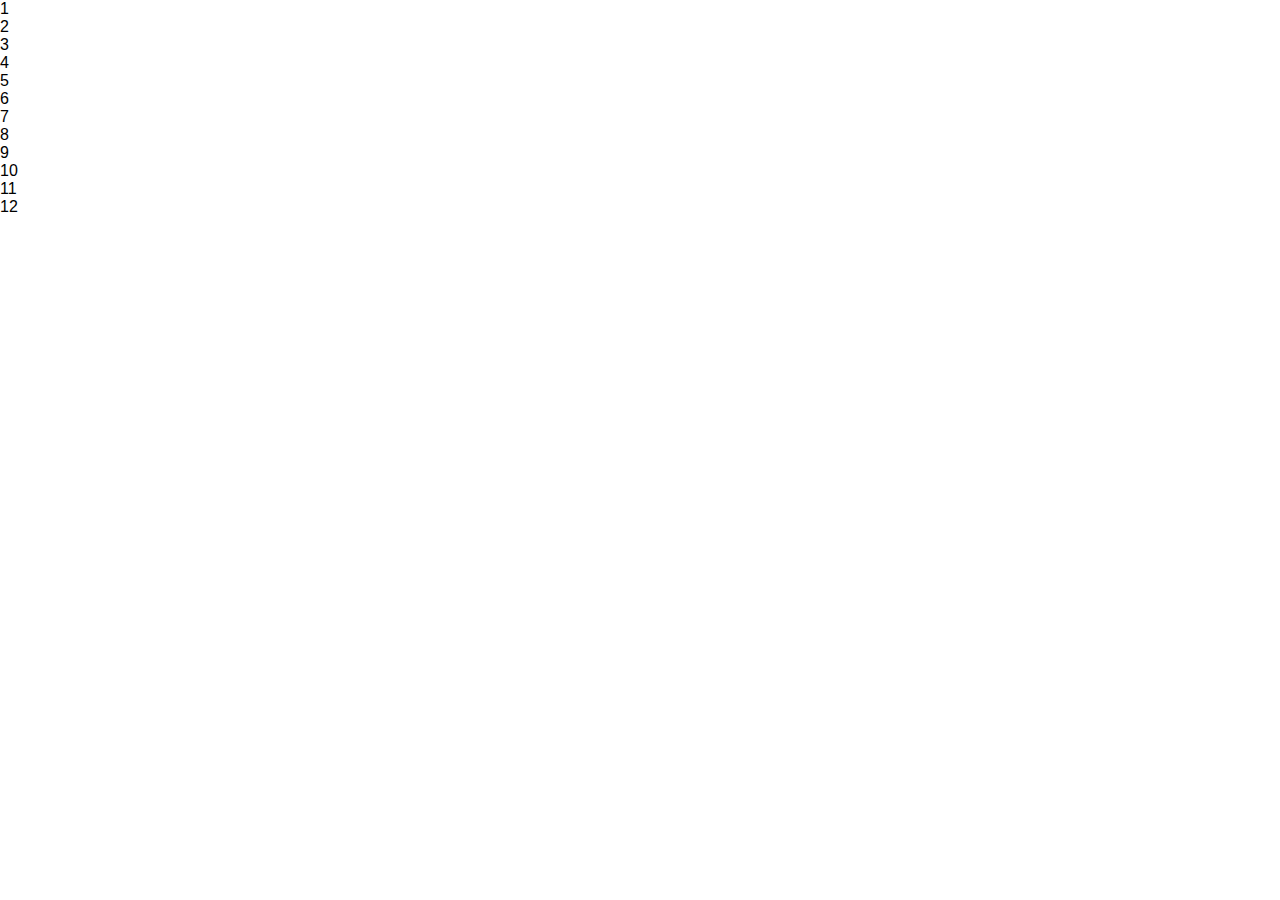
<file: Practice.html>
<!DOCTYPE html>
<html>
<head>
	<!-- Required meta tags -->
    <meta charset="utf-8">
    <meta name="viewport" content="width=device-width, initial-scale=1">
     <!-- css link -->
     <link rel="stylesheet" type="text/css" href="css/style.css">
    <!-- Bootstrap CSS -->
    <link rel="stylesheet" href="https://stackpath.bootstrapcdn.com/bootstrap/5.0.0-alpha1/css/bootstrap.min.css" integrity="sha384-r4NyP46KrjDleawBgD5tp8Y7UzmLA05oM1iAEQ17CSuDqnUK2+k9luXQOfXJCJ4I" crossorigin="anonymous">
	<title>Practice</title>
</head>
<body>
	<div class="container-fluid">
		<div class="main-div row pt-3 text-center">
			
				<div class="sections col-md-1 col-4 col-xxl-1 mx-auto border border-dark bg-info">1</div>
				<div class="sections col-md-1 col-4 col-xxl-1 mx-auto border border-dark bg-info">2</div>
				<div class="sections col-md-1 col-4 col-xxl-1 mx-auto border border-dark bg-info">3</div>
				<div class="sections col-md-1 col-4 col-xxl-1 mx-auto border border-dark bg-info">4</div>
				<div class="sections col-md-1 col-4 col-xxl-1 mx-auto border border-dark bg-info">5</div>
				<div class="sections col-md-1 col-4 col-xxl-1 mx-auto border border-dark bg-info">6</div>
				<div class="sections col-md-1 col-4 col-xxl-1 mx-auto border border-dark bg-info">7</div>
				<div class="sections col-md-1 col-4 col-xxl-1 mx-auto border border-dark bg-info">8</div>
				<div class="sections col-md-1 col-4 col-xxl-1 mx-auto border border-dark bg-info">9</div>
				<div class="sections col-md-1 col-4 col-xxl-1 mx-auto border border-dark bg-info">10</div>
				<div class="sections col-md-1 col-4 col-xxl-1 mx-auto border border-dark bg-info">11</div>
				<div class="sections col-md-1 col-4 col-xxl-1 mx-auto border border-dark bg-info">12</div>
		
		</div>
	</div>
</body>
</html>
</file>
<file: css/style.css>
*{
	margin: 0;
	padding: 0;
	box-sizing: border-box;
	font-family: 'IBM Plex Sans', sans-serif;
}

.carousel-item img {
    width: 100%;
    height: 60vh;
}

.about_img {
    min-width: 100%;
    max-height: 280px;
}

.services img {
	width: 100%;
	height: 100%;
	}

.offer_style {
	background-color: #a6dcef;
}

.footer p{
margin-bottom: 0;
}
/*======Responsive css code=====*/
/* // X-Small devices (portrait phones, less than 576px)
// No media query for `xs` since this is the default in Bootstrap */

/*// Small devices (landscape phones, 576px and up)*/
@media (min-width: 576px) { ... }

/*// Medium devices (tablets, 768px and up)*/
@media (min-width: 768px) { ... }

/*// Large devices (desktops, 992px and up)*/
@media (min-width: 992px) { ... }

/*// X-Large devices (large desktops, 1200px and up)*/
@media (min-width: 1200px) { ... }

/*// XX-Large devices (larger desktops, 1400px and up)*/
@media (min-width: 1400px) { ... }
</file>
